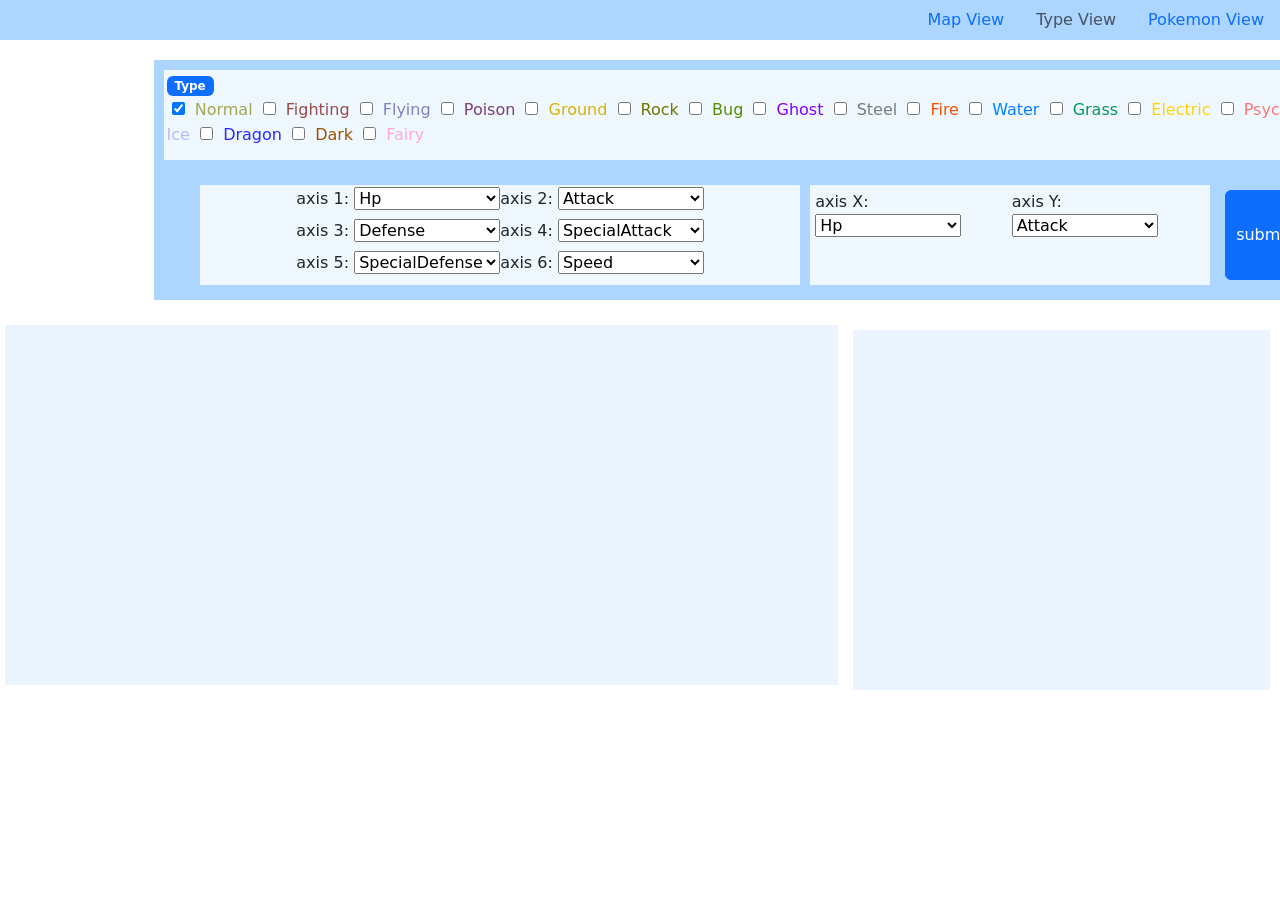
<file: final_project/src/index.html>
<!DOCTYPE html>
<html>
  <head>
    <meta charset="utf-8">
    <meta name="viewport" content="width=device-width, initial-scale=1">
    <title>Pokedex</title>
    <link rel="stylesheet" href="typeView.css">
    <link href="https://cdn.jsdelivr.net/npm/bootstrap@5.2.1/dist/css/bootstrap.min.css" rel="stylesheet" integrity="sha384-iYQeCzEYFbKjA/T2uDLTpkwGzCiq6soy8tYaI1GyVh/UjpbCx/TYkiZhlZB6+fzT" crossorigin="anonymous">
    <!-- update the version number as needed -->
    <!-- <script defer src="/__/firebase/9.15.0/firebase-app.js"></script> -->
    <!-- include only the Firebase features as you need -->
    <!-- <script defer src="/__/firebase/9.15.0/firebase-auth.js"></script>
    <script defer src="/__/firebase/9.15.0/firebase-database.js"></script>
    <script defer src="/__/firebase/9.15.0/firebase-messaging.js"></script>
    <script defer src="/__/firebase/9.15.0/firebase-storage.js"></script> -->
    <!-- initialize the SDK after all desired features are loaded -->
    <!-- <script defer src="/__/firebase/init.js"></script> -->
  </head>
  <body>
    <script src="https://d3js.org/d3.v4.js"></script>
    <div id="navBar" style="background-color: #ACD6FF;">
      <ul class="nav justify-content-end">
          <li class="nav-item">
              <a class="nav-link active" aria-current="page" href="./pokemon_map/index-map.html">Map View</a>
            </li>
          <li class="nav-item">
            <a class="nav-link disabled">Type View</a>
          </li>
          <li class="nav-item">
              <a class="nav-link active" aria-current="page" href="pokemonPage.html">Pokemon View</a>
            </li>
      </ul>
    </div>

    <div id = "choiceBox">
      <div class = "propertyB">
        <!---屬性check box--->
        <span class="badge text-bg-primary">Type</span> <br>
        <input type="checkbox" id="Normal" name="Normal" checked>
        <label for="Normal" style="color: #A5A552;">Normal</label>
        <input type="checkbox" id="Fighting" name="Fighting">
        <label for="Fighting" style="color: #984B4B;">Fighting</label>
        <input type="checkbox" id="Flying" name="Flying">
        <label for="Flying" style="color: #8080C0;">Flying</label>
        <input type="checkbox" id="Poison" name="Poison">
        <label for="Poison" style="color: 	#7E3D76;">Poison</label>
        <input type="checkbox" id="Ground" name="Ground">
        <label for="Ground" style="color: 	#D9B300	;">Ground</label>
        <input type="checkbox" id="Rock" name="Rock">
        <label for="Rock" style="color: 	#737300;">Rock</label>
        <input type="checkbox" id="Bug" name="Bug">
        <label for="Bug" style="color: 	#548C00;">Bug</label>
        <input type="checkbox" id="Ghost" name="Ghost">
        <label for="Ghost" style="color:	#8600FF">Ghost</label>
        <input type="checkbox" id="Steel" name="Steel">
        <label for="Steel" style="color: 	#7B7B7B;">Steel</label>
        <input type="checkbox" id="Fire" name="Fire">
        <label for="Fire" style="color: 	#F75000;">Fire</label>
        <input type="checkbox" id="Water" name="Water">
        <label for="Water" style="color: 	#0080FF;">Water</label>
        <input type="checkbox" id="Grass" name="Grass">
        <label for="Grass" style="color: 	#019858;">Grass</label>
        <input type="checkbox" id="Electric" name="Electric">
        <label for="Electric" style="color: 	#FFD306;">Electric</label>
        <input type="checkbox" id="Psychic" name="Psychic">
        <label for="Psychic" style="color: 		#FF7575;">Psychic</label>
        <input type="checkbox" id="Ice" name="Ice">
        <label for="Ice" style="color: 	#B9B9FF;">Ice</label>
        <input type="checkbox" id="Dragon" name="Dragon">
        <label for="Dragon" style="color: 	#2828FF;">Dragon</label>
        <input type="checkbox" id="Dark" name="Dark">
        <label for="Dark" style="color: 	#9F5000;">Dark</label>
        <input type="checkbox" id="Fairy" name="Fairy">
        <label for="Fairy" style="color: 	#FFAAD5;">Fairy</label>
      </div>
      <div class="axisB">

        <div class="axisForAxis">
          <form>
            <label for="axis1">axis 1:</label>
            <select name="axis1" id="axis1">
              <option value="HP">Hp</option>
              <option value="Attack">Attack</option>
              <option value="Defense">Defense</option>
              <option value="Special Attack">SpecialAttack</option>
              <option value="Special Defense">SpecialDefense</option>
              <option value="Speed">Speed</option>
            </select>
          </form>

          <form>
            <label for="axis2">axis 2:</label>
            <select name="axis2" id="axis2">
              <option value="HP">Hp</option>
              <option value="Attack" selected>Attack</option>
              <option value="Defense">Defense</option>
              <option value="Special Attack">SpecialAttack</option>
              <option value="Special Defense">SpecialDefense</option>
              <option value="Speed">Speed</option>
            </select>
          </form>

          <form>
            <label for="axis3">axis 3:</label>
            <select name="axis3" id="axis3">
              <option value="HP">Hp</option>
              <option value="Attack">Attack</option>
              <option value="Defense" selected>Defense</option>
              <option value="Special Attack">SpecialAttack</option>
              <option value="Special Defense">SpecialDefense</option>
              <option value="Speed">Speed</option>
            </select>
          </form>

          <form>
            <label for="axis4">axis 4:</label>
            <select name="axis4" id="axis4">
              <option value="HP">Hp</option>
              <option value="Attack">Attack</option>
              <option value="Defense">Defense</option>
              <option value="Special Attack" selected>SpecialAttack</option>
              <option value="Special Defense">SpecialDefense</option>
              <option value="Speed">Speed</option>
            </select>
          </form>

          <form>
            <label for="axis5">axis 5:</label>
            <select name="axis5" id="axis5">
              <option value="HP">Hp</option>
              <option value="Attack">Attack</option>
              <option value="Defense">Defense</option>
              <option value="Special Attack">SpecialAttack</option>
              <option value="Special Defense" selected>SpecialDefense</option>
              <option value="Speed">Speed</option>
            </select>
          </form>

          <form>
            <label for="axis6">axis 6:</label>
            <select name="axis6" id="axis6">
              <option value="HP">Hp</option>
              <option value="Attack">Attack</option>
              <option value="Defense">Defense</option>
              <option value="Special Attack">SpecialAttack</option>
              <option value="Special Defense">SpecialDefense</option>
              <option value="Speed" selected>Speed</option>
            </select>
          </form>

        </div>

        <div class="axisForscatter">
          <form>
            <label for="axisX">axis X:</label>
            <select name="axisX" id="axisX">
              <option value="HP">Hp</option>
              <option value="Attack">Attack</option>
              <option value="Defense">Defense</option>
              <option value="Special Attack">SpecialAttack</option>
              <option value="Special Defense">SpecialDefense</option>
              <option value="Speed">Speed</option>
            </select>
          </form>
          <form>
            <label for="axisY">axis Y:</label>
            <select name="axisY" id="axisY">
              <option value="HP">Hp</option>
              <option value="Attack" selected>Attack</option>
              <option value="Defense">Defense</option>
              <option value="Special Attack">SpecialAttack</option>
              <option value="Special Defense">SpecialDefense</option>
              <option value="Speed">Speed</option>
            </select>
          </form>
        </div>
        <button type="button" class="btn btn-primary" style="padding: 10px; margin: 10px;" id="submit">submit</button>
      </div>
    </div>
    
    <div id = "graphBox">
      <div id = "axisDia">
        
      </div>
      <div id = "scatterPlot">
        
      </div>
    </div>
    <script src="typeDiagram.js"></script>
    <script>
      document.addEventListener('DOMContentLoaded', function() {
        // // 🔥🔥🔥🔥🔥🔥🔥🔥🔥🔥🔥🔥🔥🔥🔥🔥🔥🔥🔥🔥🔥🔥🔥🔥🔥🔥🔥🔥🔥🔥🔥
        // // The Firebase SDK is initialized and available here!
        //
        // firebase.auth().onAuthStateChanged(user => { });
        // firebase.database().ref('/path/to/ref').on('value', snapshot => { });
        // firebase.messaging().requestPermission().then(() => { });
        // firebase.storage().ref('/path/to/ref').getDownloadURL().then(() => { });
        //
        // // 🔥🔥🔥🔥🔥🔥🔥🔥🔥🔥🔥🔥🔥🔥🔥🔥🔥🔥🔥🔥🔥🔥🔥🔥🔥🔥🔥🔥🔥🔥🔥

        try {
          let app = firebase.app();
          let features = ['auth', 'database', 'messaging', 'storage'].filter(feature => typeof app[feature] === 'function');
          document.getElementById('load').innerHTML = `Firebase SDK loaded with ${features.join(', ')}`;
        } catch (e) {
          console.error(e);
          document.getElementById('load').innerHTML = 'Error loading the Firebase SDK, check the console.';
        }
      });
    </script>
  </body>
</html>
</file>
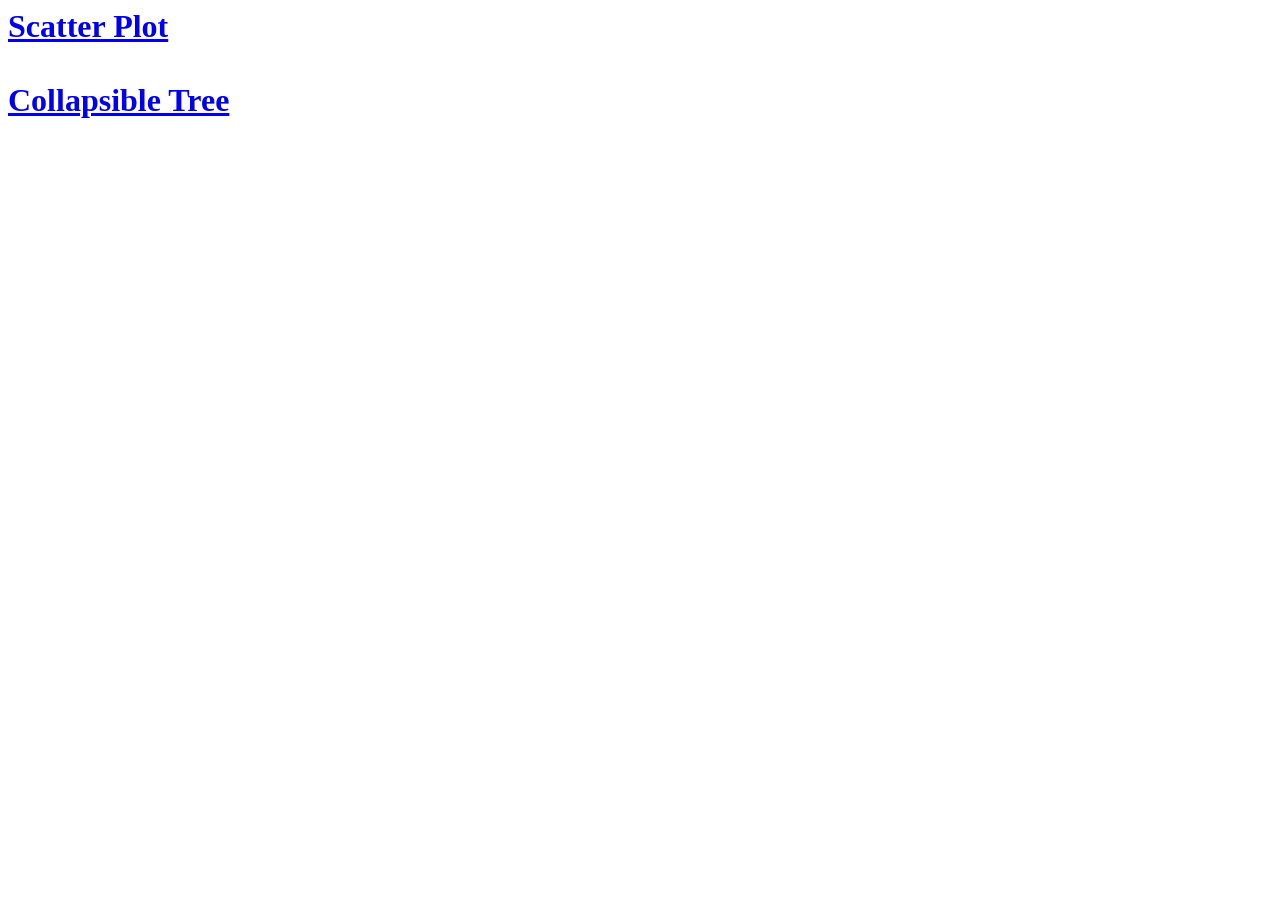
<file: hw3/311551094.html>
<!DOCTYPE html>
<html>
  <head>
    <title>HW3、4 Spotify Tracks Dataset</title>
    <link rel="stylesheet" href="311551094.css">
  </head>
  <body>
    <div id="menu-link">
        <A HREF="311551094_scatter.html">Scatter Plot</A><br></br>
        <A HREF="311551094_tree.html">Collapsible Tree</A>
    </div>
  </body>
</html>
</file>
<file: final_project/src/typeView.css>
#choiceBox{
    background-color:#ACD6FF; 
    width: 1200px; 
    height: 240px;
    margin: 20px;
    margin-left: 12%;
    margin-right: 12%;
    display: flex;
    flex-direction: column;
    justify-self: center;
}

input[type="checkbox"]{
    margin: 5px;
}

.propertyB{
    margin: 10px;
    height: 90px;
    padding: 3px;
    background-color: aliceblue;
}

.axisB{
    display: flex;
    justify-content: center;
    flex-wrap: wrap;
    padding: 10px;
}

.axisForAxis{
    margin: 5px;
    padding: 2px;
    width: 600px;
    height: 100px;
    background-color: aliceblue;
    display: flex;
    flex-wrap: wrap;
    justify-content: center;
}

.axisForscatter{
    margin: 5px;
    padding: 5px;
    width: 400px;
    height: 100px;
    background-color: aliceblue;
    display: flex;
    justify-content: center;
}

#graphBox{
    display: flex;
    justify-content: center;
}

#axisDia{
    background-color: #ECF5FF;
    margin: 5px;
    width: 900px;
    height: 360px;
    display: flex;
    justify-content: center;
}

#scatterPlot{
    background-color: #ECF5FF;
    margin: 10px;
    width: 450px;
    height: 360px;
}
</file>
<file: hw3/311551094.css>
#menu-link{
    font-size: 2rem;
    font-weight: bold;
}
</file>
